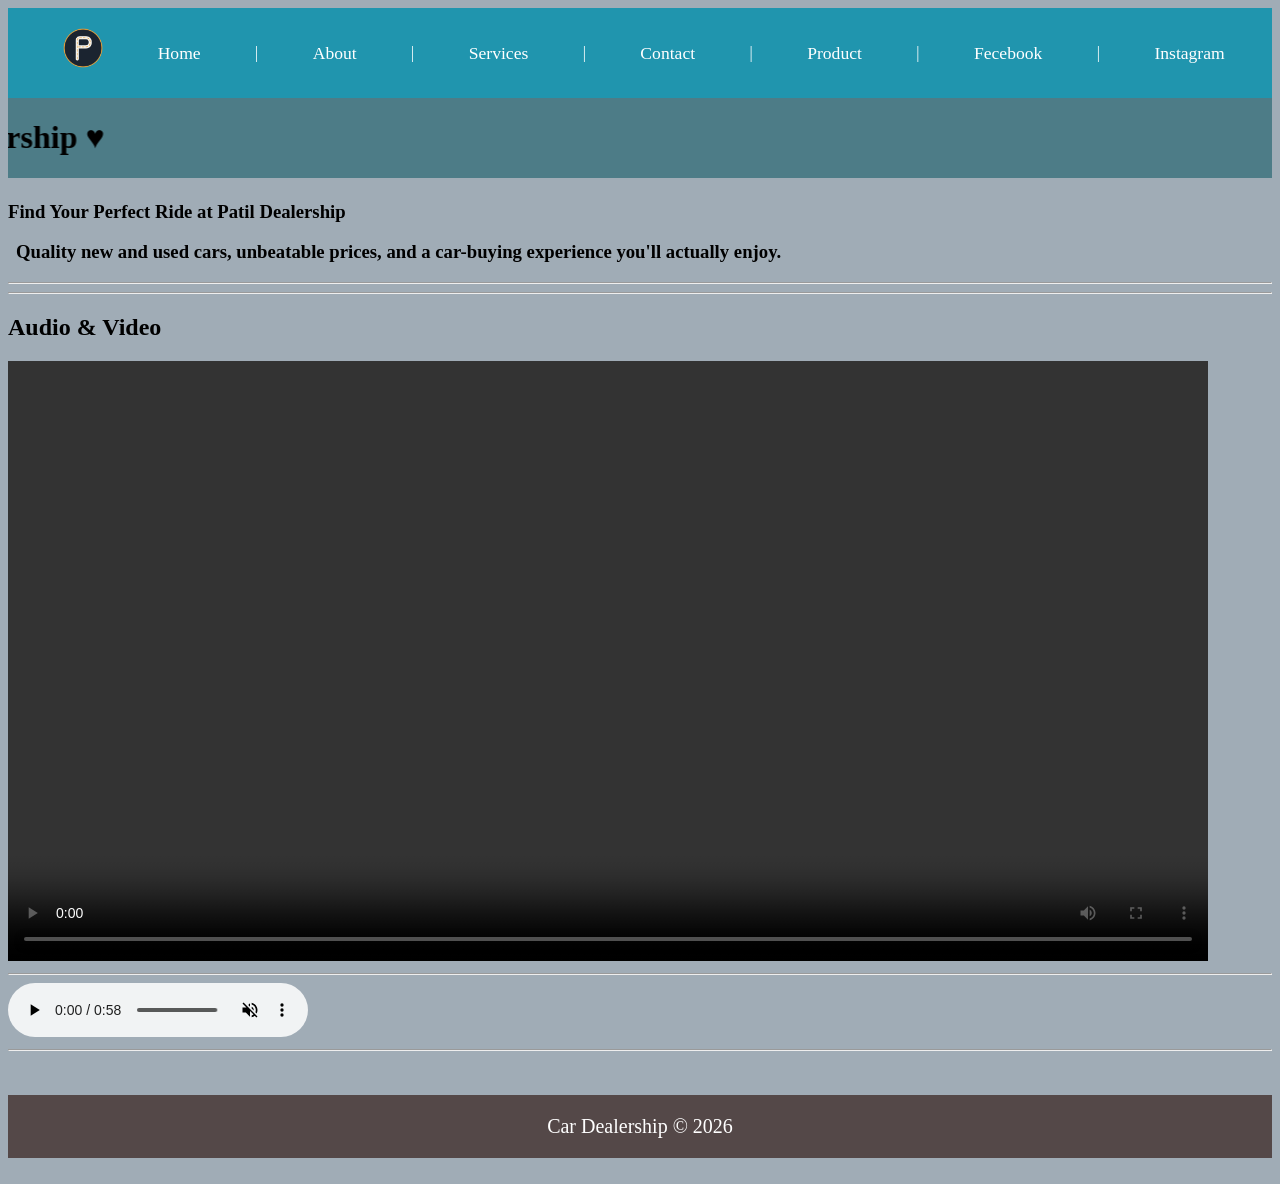
<file: index.html>
<!DOCTYPE html>
<html lang="en">
    <head>
        <title>Index Page</title>
        <link rel="stylesheet" href="css/style.css">
    </head>
    <body>
        <header>
            <nav>
                <img src="images/logo-icon-only.png" alt="logo" style="width:40px;height:40px">
                <a href="index.html">Home</a> |
                <a href="about.html">About</a> |
                <a href="services.html">Services</a> |
                <a href="contact.html">Contact</a> |
                <a href="product.html">Product</a> |
                <a href="https://www.facebook.com/" target="_blank">Fecebook</a>
                |
                <a href="https://www.instagram.com/"
                    target="_blank">Instagram</a>
            </nav>
        </header>
        
        <!-- main start -->
        <main>
            <marquee direction="right" bgcolor="#4d7c87">
                <h1>Patil Dealership &hearts;</h1>
            </marquee>
            <section class="aboutus">
                <article>
                    <h1>Find Your Perfect Ride at Patil Dealership</h1>
                    <h3>Quality new and used cars, unbeatable prices, and a car-buying experience you'll actually enjoy.</h3>
                </article>
            </section>
            <hr><hr>
            <section>
                <h2>Audio & Video</h2>
                <video controls>
                    <source src="docs/Car drifting mp4.mp4" type="video/mp4" />
                </video>
                <hr>
                <audio controls muted>
                    <source src="docs/file_example_MP3_1MG.mp3"
                        type="audio/mp3" />
                </audio>
                <hr>
            </section>
        </main>
        <!-- main end -->
        <br><br>
        <footer>
            <p class="foot">Car Dealership &copy; 2026 </p>
        </footer>
        <br>
    </body>
</html>
</file>
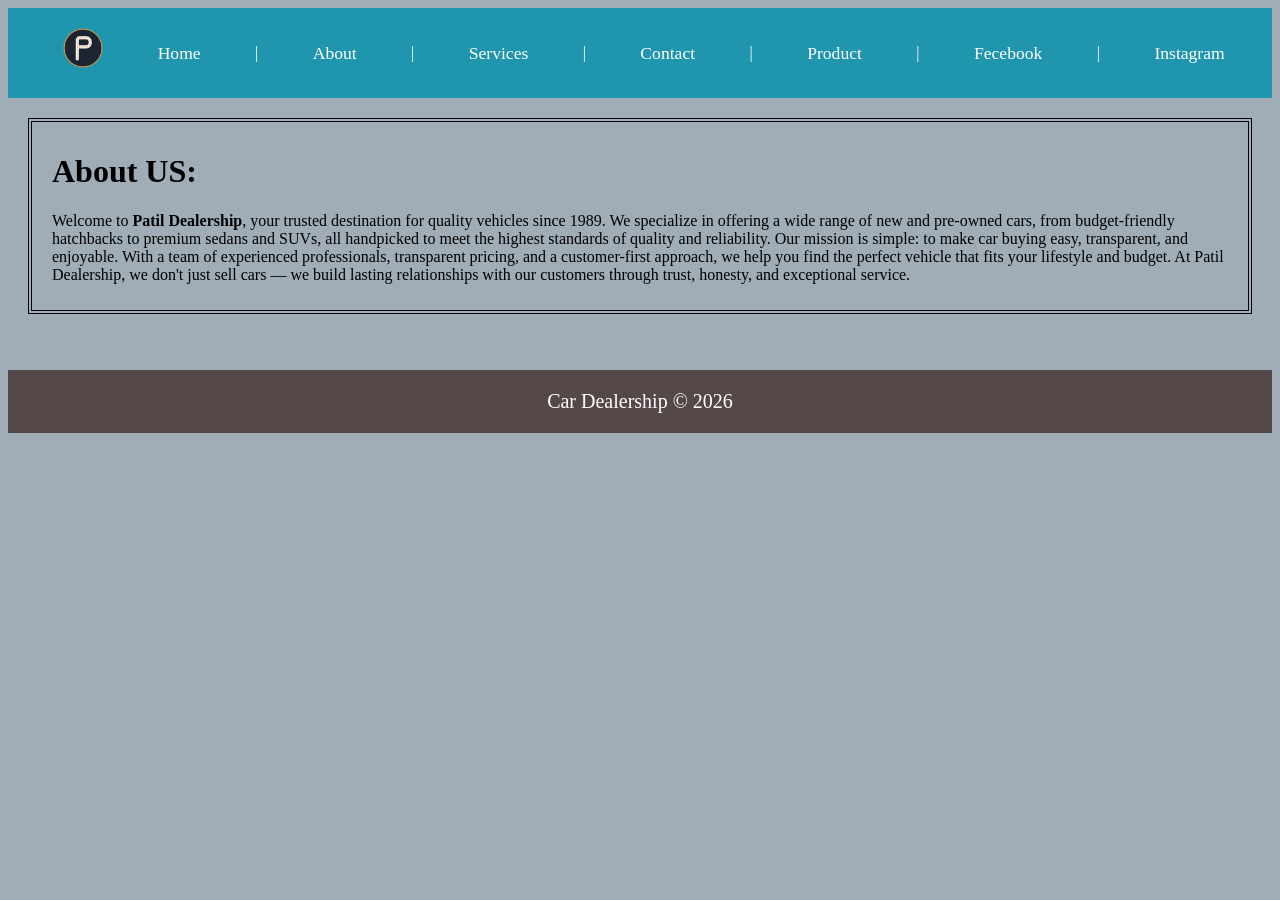
<file: about.html>
<!DOCTYPE html>
<html lang="en">
    <head>
        <meta charset="UTF-8">
        <meta name="viewport" content="width=device-width, initial-scale=1.0">
        <title>about</title>
        <link rel="stylesheet" href="css/style.css">
    </head>
    <body>
        <header>
            <nav>
                <img src="images/logo-icon-only.png" alt="logo"
                    style="width:40px;height:40px">
                <a href="index.html">Home</a> |
                <a href="about.html">About</a> |
                <a href="services.html">Services</a> |
                <a href="contact.html">Contact</a> |
                <a href="product.html">Product</a> |
                <a href="https://www.facebook.com/" target="_blank">Fecebook</a>
                |
                <a href="https://www.instagram.com/"
                    target="_blank">Instagram</a>
            </nav>
        </header>

        <main>
            <div class="b_model">
                <h1> About US: </h1>

                <p> Welcome to <b>Patil Dealership</b>, your trusted destination
                    for
                    quality vehicles since 1989. We specialize in offering a
                    wide
                    range of new and pre-owned cars, from budget-friendly
                    hatchbacks
                    to premium sedans and SUVs, all handpicked to meet the
                    highest
                    standards of quality and reliability.

                    Our mission is simple: to make car buying easy, transparent,
                    and
                    enjoyable. With a team of experienced professionals,
                    transparent
                    pricing, and a customer-first approach, we help you find the
                    perfect vehicle that fits your lifestyle and budget.

                    At Patil Dealership, we don't just sell cars — we build
                    lasting
                    relationships with our customers through trust, honesty, and
                    exceptional service.</p>
            </div>
        </main>
        <br><br>
        <footer>
            <p class="foot">Car Dealership &copy; 2026 </p>
        </footer>
        <br>
    </body>
</html>
</file>
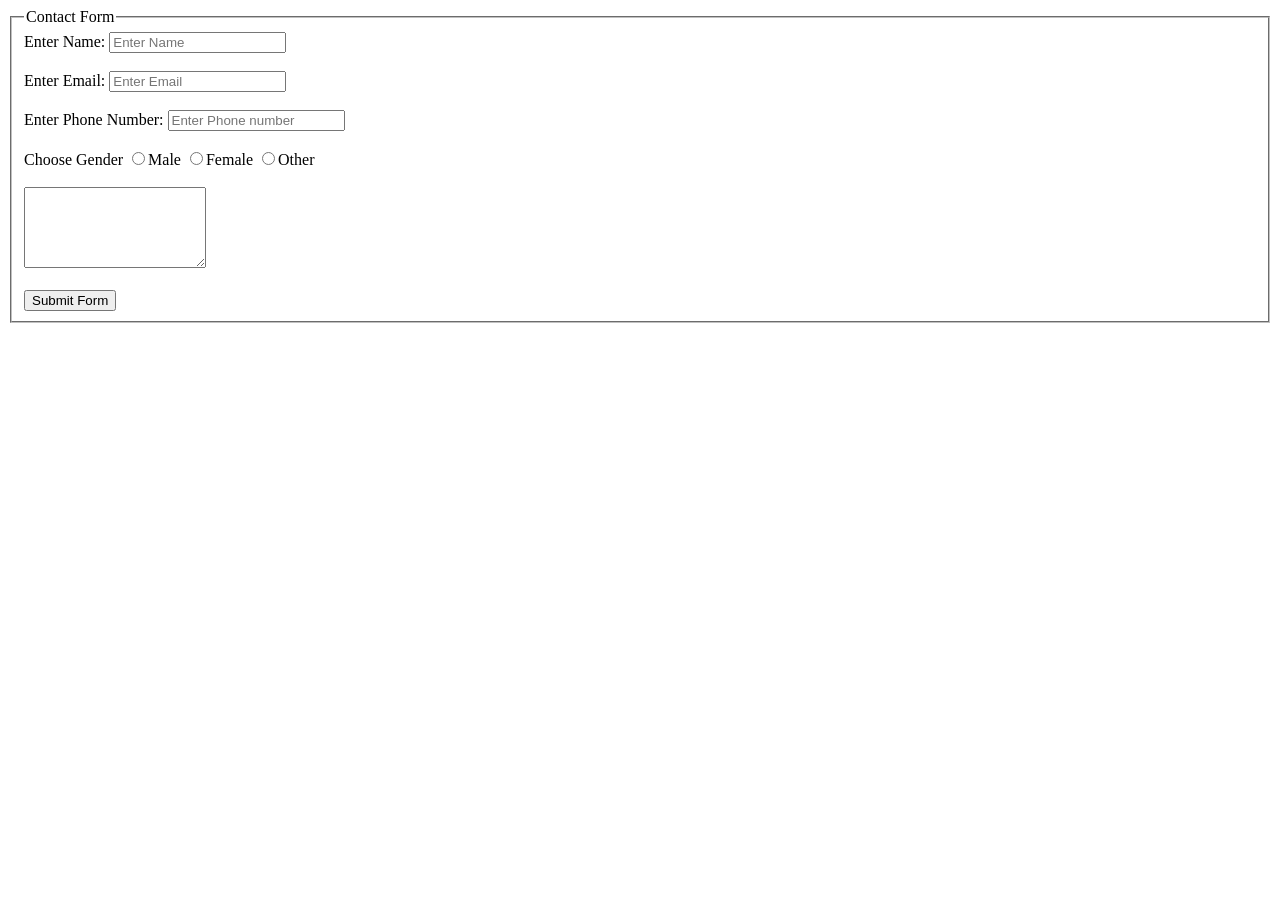
<file: input_legend.html>
<!DOCTYPE html>
<html lang="en">
    <head>
        <meta charset="UTF-8">
        <meta name="viewport" content="width=device-width, initial-scale=1.0">
        <title>Document</title>
    </head>
    <body>
        <fieldset>
            <legend>Contact Form </legend>
            <form>
                <label for="name">Enter Name: </label>
                <input type="text" placeholder="Enter Name" />

                <br><br>
                <label for="email">Enter Email: </label>
                <input type="email" placeholder="Enter Email" />

                <br><br>
                <label for="phone">Enter Phone Number: </label>
                <input type="number" placeholder="Enter Phone number" />

                <br><br>
                <label>Choose Gender</label>
                <input type="radio" name="gender">Male
                <input type="radio" name="gender">Female
                <input type="radio" name="gender">Other

                <br><br>
                <textarea rows="5" cols="20"></textarea>

                <br><br>
                <input type="submit" value="Submit Form">
            </form>
        </fieldset>
    </body>
</html>
</file>
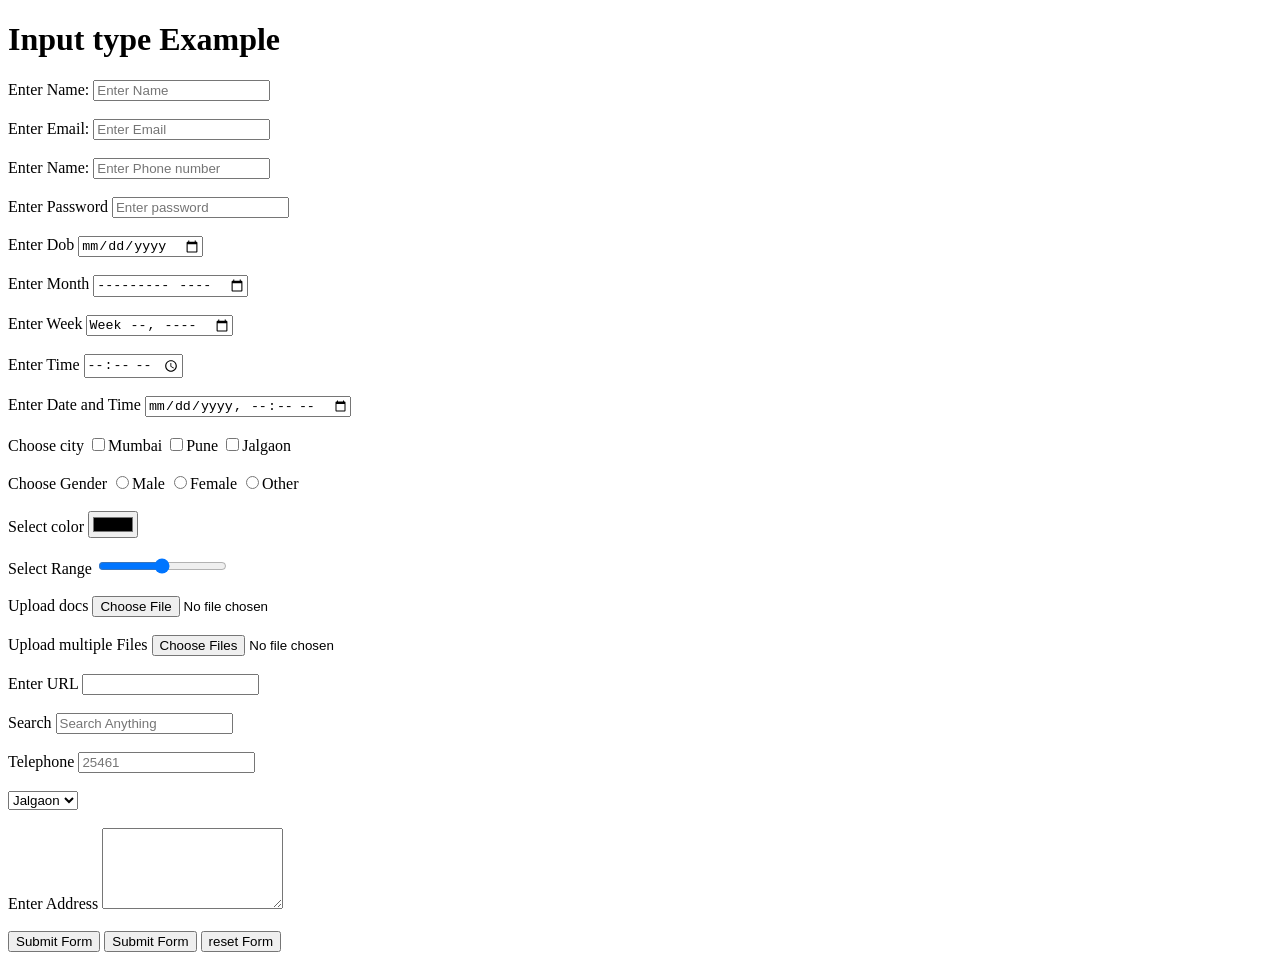
<file: input_type.html>
<!DOCTYPE html>
<html lang="en">
    <head>
        <meta charset="UTF-8">
        <meta name="viewport" content="width=device-width, initial-scale=1.0">
        <title>Input Type Example</title>
    </head>
    <body>
        <h1>Input type Example</h1>
        <form>
            <label for="name">Enter Name: </label>
            <input type="text" placeholder="Enter Name" />

            <br><br>
            <label for="email">Enter Email: </label>
            <input type="email" placeholder="Enter Email" />

            <br><br>
            <label for="phone">Enter Name: </label>
            <input type="number" placeholder="Enter Phone number" />

            <br><br>
            <label for="password">Enter Password</label>
            <input type="password" placeholder="Enter password" />

            <br><br>
            <label for="dob">Enter Dob</label>
            <input type="date" />

            <br><br>
            <label for="month">Enter Month</label>
            <input type="month" />

            <br><br>
            <label for="week">Enter Week</label>
            <input type="week" />

            <br><br>
            <label for="time">Enter Time</label>
            <input type="time" />

            <br><br>
            <label for="date&time">Enter Date and Time</label>
            <input type="datetime-local" />

            <br><br>
            <label>Choose city</label>
            <input type="checkbox">Mumbai
            <input type="checkbox">Pune
            <input type="checkbox">Jalgaon

            <br><br>
            <label>Choose Gender</label>
            <input type="radio" name="gender">Male
            <input type="radio" name="gender">Female
            <input type="radio" name="gender">Other

            <br><br>
            <label>Select color</label>
            <input type="color">

            <br><br>
            <label>Select Range</label>
            <input type="range">

            <br><br>
            <label>Upload docs</label>
            <input type="file">

            <br><br>
            <label>Upload multiple Files</label>
            <input type="file" multiple>

            <br><br>
            <label>Enter URL</label>
            <input type="url">

            <br><br>
            <label>Search</label>
            <input type="search" placeholder="Search Anything">

            <br><br>
            <label for>Telephone</label>
            <input type="tel" placeholder="25461">

            <br><br>
            <select name id>
                <option value>Jalgaon</option>
                <option value>Mumbai</option>
                <option value>Pune</option>
            </select>

            <br><br>
            <label for>Enter Address</label>
            <textarea rows="5" cols="20"></textarea>

            <br><br>
            <input type="submit" value="Submit Form">
            <input type="submit" value="Submit Form">
            <input type="reset" value="reset Form">
        </form>
    </body>
</html>
</file>
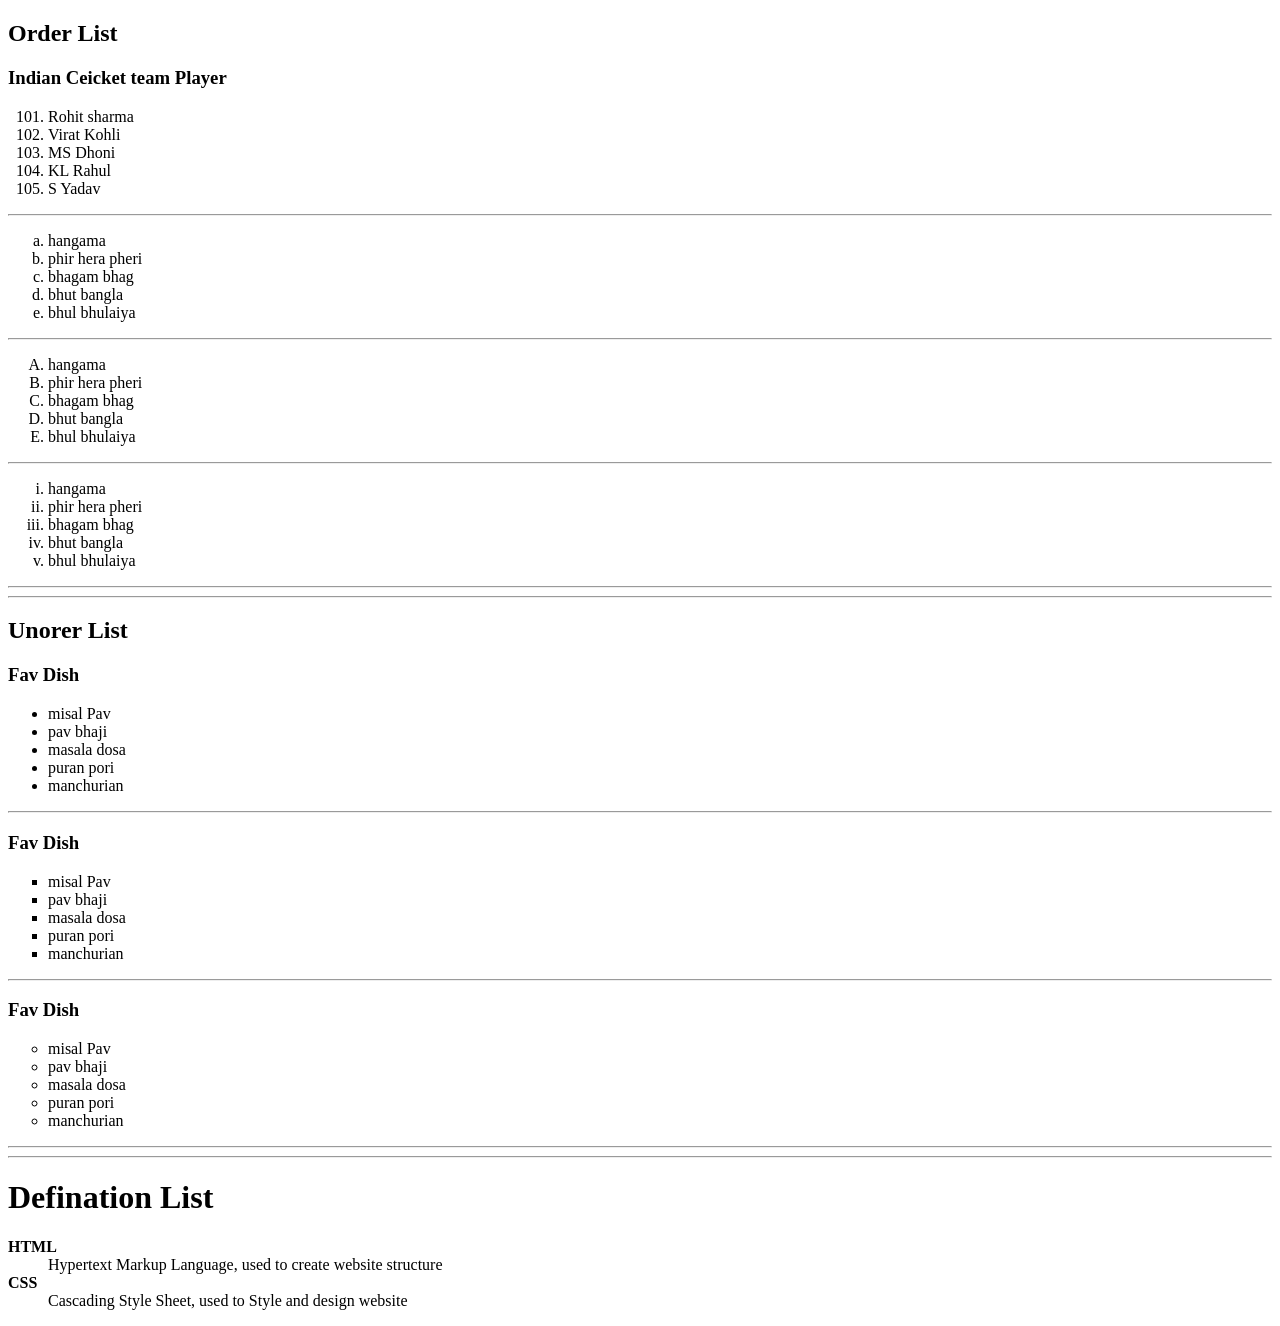
<file: list_types.html>
<!DOCTYPE html>
<html lang="en">
    <head>
        <meta charset="UTF-8">
        <meta name="viewport" content="width=device-width, initial-scale=1.0">
        <title>List Types</title>
    </head>
    <body>
        <!-- order list example -->
        <h2>Order List</h2>
        <h3>Indian Ceicket team Player</h3>
        <ol type="1" start="101">
            <li>Rohit sharma</li>
            <li>Virat Kohli</li>
            <li>MS Dhoni</li>
            <li>KL Rahul</li>
            <li>S Yadav</li>
        </ol>
        <hr>
        <ol type="a">
            <li>hangama</li>
            <li>phir hera pheri</li>
            <li>bhagam bhag</li>
            <li>bhut bangla</li>
            <li>bhul bhulaiya</li>
        </ol>
        <hr>
        <ol type="A">
            <li>hangama</li>
            <li>phir hera pheri</li>
            <li>bhagam bhag</li>
            <li>bhut bangla</li>
            <li>bhul bhulaiya</li>
        </ol>
        <hr>
        <ol type="i">
            <li>hangama</li>
            <li>phir hera pheri</li>
            <li>bhagam bhag</li>
            <li>bhut bangla</li>
            <li>bhul bhulaiya</li>
        </ol>
        <hr>
        <hr>
        <!-- Unorder List Example -->
        <h2>Unorer List</h2>
        <h3>Fav Dish</h3>
        <ul>
            <li>misal Pav</li>
            <li>pav bhaji</li>
            <li>masala dosa</li>
            <li>puran pori</li>
            <li>manchurian</li>
        </ul>
        <hr>
        <h3>Fav Dish</h3>
        <ul type="square">
            <li>misal Pav</li>
            <li>pav bhaji</li>
            <li>masala dosa</li>
            <li>puran pori</li>
            <li>manchurian</li>
        </ul>
        <hr>
        <h3>Fav Dish</h3>
        <ul type="circle">
            <li>misal Pav</li>
            <li>pav bhaji</li>
            <li>masala dosa</li>
            <li>puran pori</li>
            <li>manchurian</li>
        </ul>
        <hr><hr>
        <!-- DEfination List -->
        <h1>Defination List</h1>
        <dl>
            <dt><b>HTML</b></dt>
            <dd>Hypertext Markup Language, used to create website structure</dd>

            <dt><b>CSS</b></dt>
            <dd>Cascading Style Sheet, used to Style and design website</dd>
        </dl>
    </body>
</html>
</file>
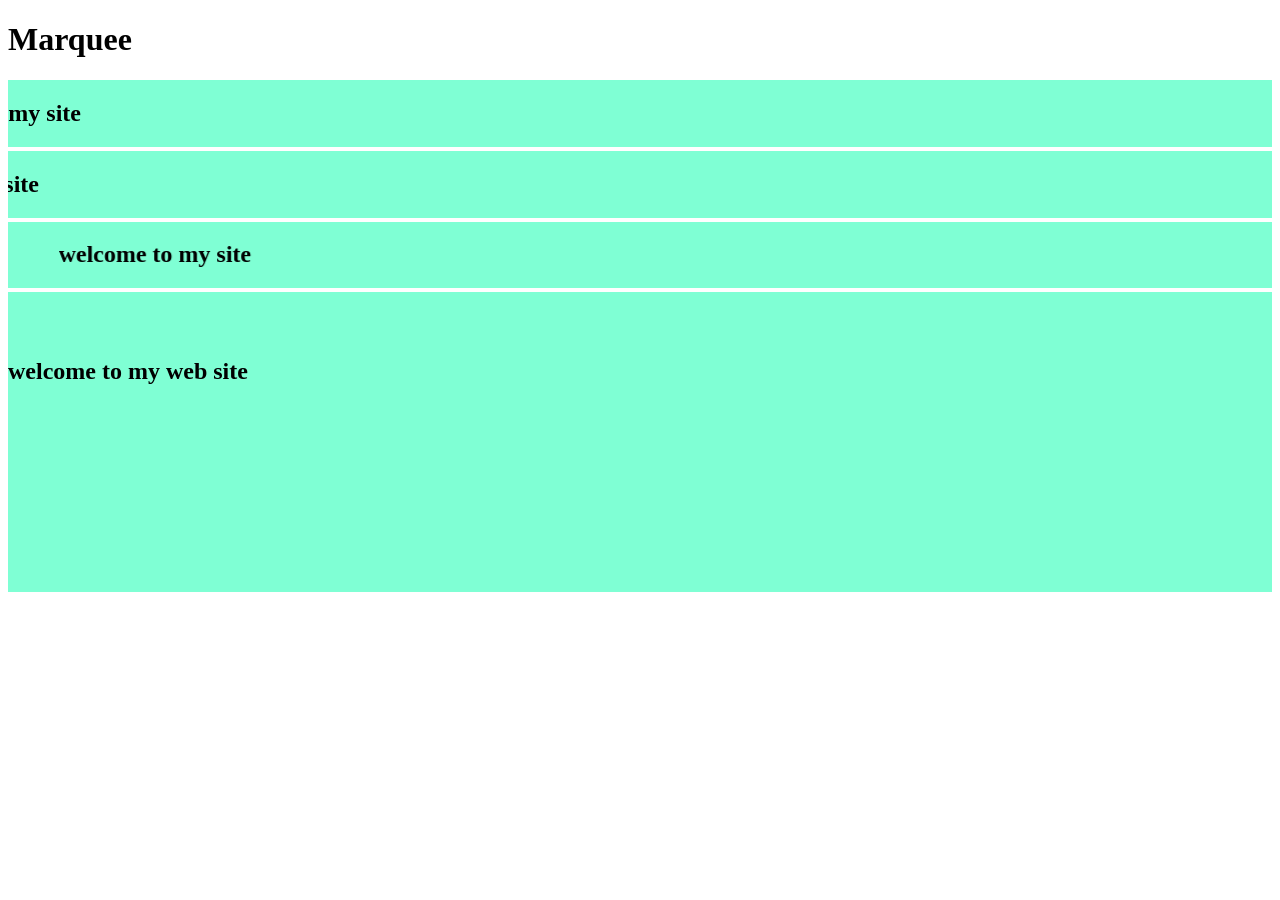
<file: marquee.html>
<!DOCTYPE html>
<html lang="en">
<head>
    <meta charset="UTF-8">
    <meta name="viewport" content="width=device-width, initial-scale=1.0">
    <title>marquee </title>
</head>
<body>
    <h1>Marquee </h1>
    <marquee direction="right" bgcolor="aquamarine">
        <h2>welcome to my site</h2>
    </marquee>
    <marquee direction="right" scrolldelay="200" bgcolor="aquamarine">
        <h2>welcome to my site</h2>
    </marquee>
    <marquee direction="right" scrollamount="20" bgcolor="aquamarine">
        <h2>welcome to my site</h2>
    </marquee>
    <marquee direction="down" bgcolor="aquamarine" height="300px">
        <h2>welcome to my web site</h2>
    </marquee>
</body>
</html>
</file>
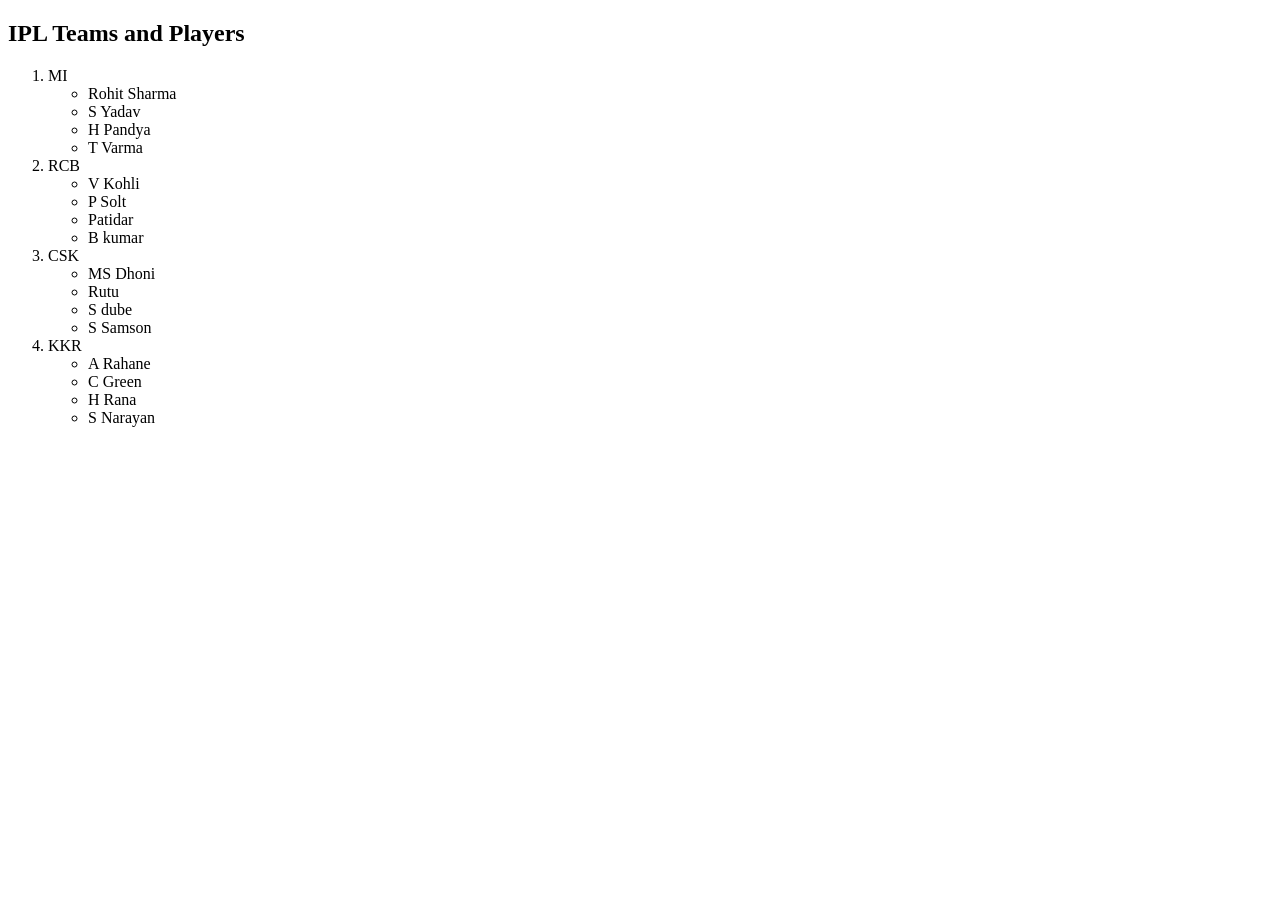
<file: Nested_list.html>
<!DOCTYPE html>
<html lang="en">
    <head>
        <meta charset="UTF-8">
        <meta name="viewport" content="width=device-width, initial-scale=1.0">
        <title>nested list</title>
    </head>
    <body>
        <div class="header">
            <header>
                <h2>IPL Teams and Players</h2>
            </header>
        </div>
        <!-- HW - nested list -->
        <ol>
            <li>MI
                <ul>
                    <li>Rohit Sharma</li>
                    <li>S Yadav</li>
                    <li>H Pandya</li>
                    <li>T Varma</li>
                </ul>
            </li>
            <li>RCB
                <ul>
                    <li>V Kohli</li>
                    <li>P Solt</li>
                    <li>Patidar</li>
                    <li>B kumar</li>
                </ul>
            </li>
            <li>CSK
                <ul>
                    <li>MS Dhoni</li>
                    <li>Rutu</li>
                    <li>S dube</li>
                    <li>S Samson</li>
                </ul>
            </li>
            <li>KKR
                <ul>
                    <li>A Rahane</li>
                    <li>C Green</li>
                    <li>H Rana</li>
                    <li>S Narayan</li>
                </ul>
            </li>
        </ol>
    </body>
</html>
</file>
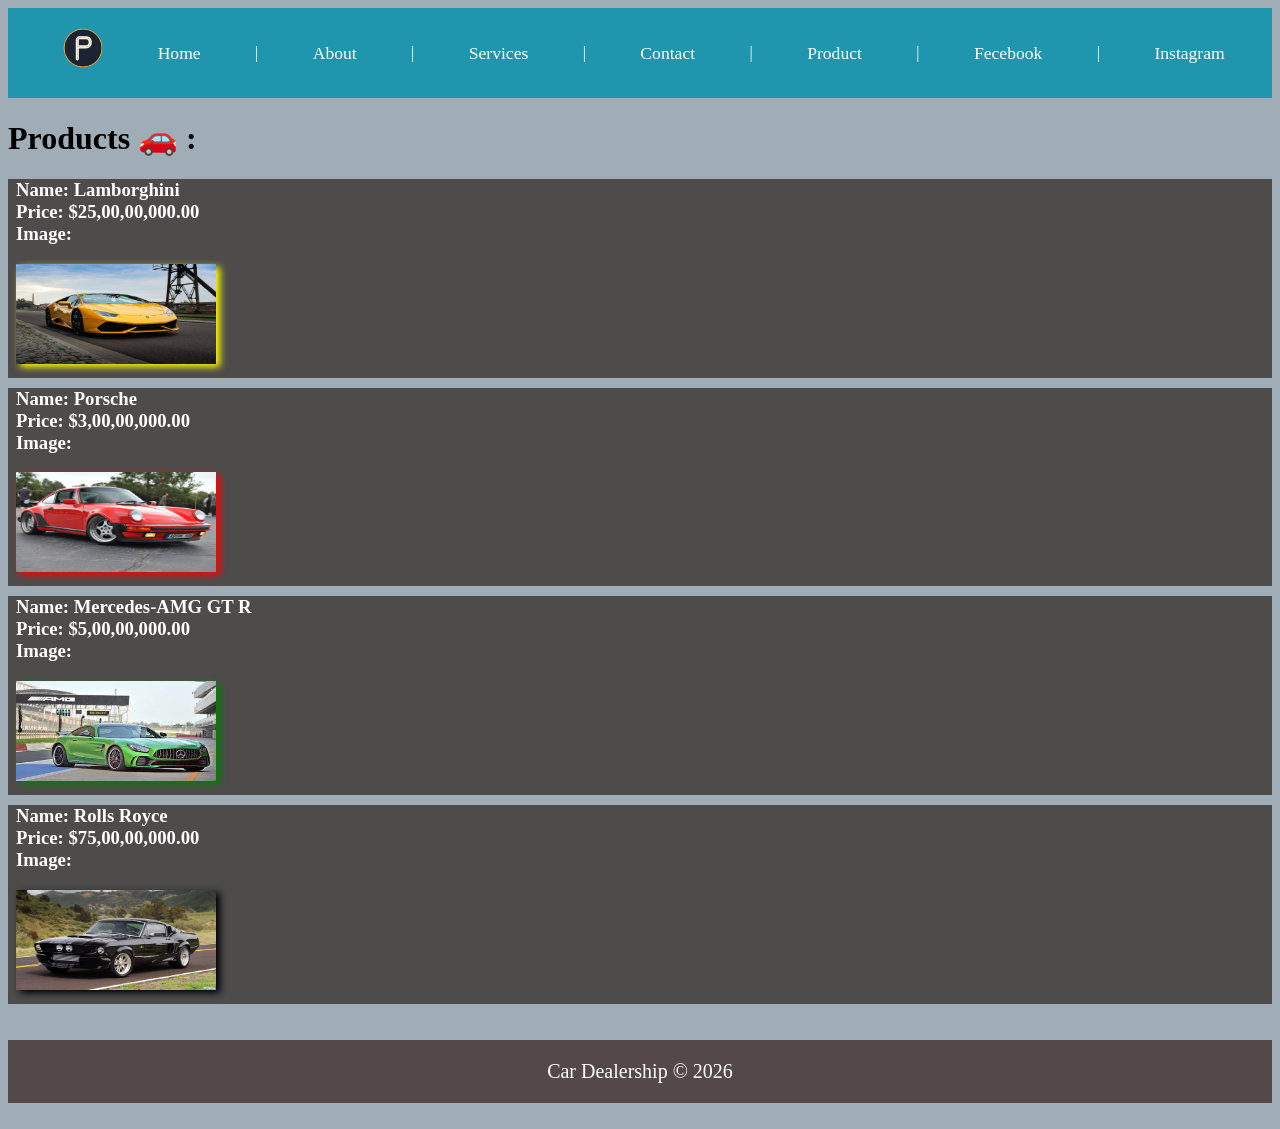
<file: product.html>
<!DOCTYPE html>
<html lang="en">
    <head>
        <meta charset="UTF-8">
        <meta name="viewport" content="width=device-width, initial-scale=1.0">
        <title>product</title>
        <link rel="stylesheet" href="css/style.css">
    </head>
    <body>
        <header>
            <nav>
                <img src="images/logo-icon-only.png" alt="logo" style="width:40px;height:40px">
                <a href="index.html">Home</a> |
                <a href="about.html">About</a> |
                <a href="services.html">Services</a> |
                <a href="contact.html">Contact</a> |
                <a href="product.html">Product</a> |
                <a href="https://www.facebook.com/" target="_blank">Fecebook</a>
                |
                <a href="https://www.instagram.com/"
                    target="_blank">Instagram</a>
            </nav>
        </header>
        <h1>Products &#128663; :</h1>
        <main>
                <div class="product1">
                    <h3>Name: Lamborghini <br>Price: $25,00,00,000.00 <br> Image:</h3>
                    <img src="images/lamborghini.jpg" alt="lamborghini img"
                    width="100%">
                </div>
                <div class="product2">
                    <h3>Name: Porsche <br>Price: $3,00,00,000.00 <br> Image:</h3>
                    <img src="images/porsche.jpg" alt="porsche img"
                    width="100%">
                </div>
                <div class="product3">
                    <h3>Name: Mercedes-AMG GT R <br>Price: $5,00,00,000.00 <br> Image:</h3>
                    <img src="images/Mercedes-AMG GT R.jpg"
                    alt="mercedes gtr img" width="100%">
                </div>
                <div class="product4">
                    <h3>Name: Rolls Royce <br>Price: $75,00,00,000.00 <br> Image:</h3>
                    <img src="images/ford mustang.jpg" alt="ford mustang"
                    width="100%">
                </div>
                
            </section>
        </main>
        <br><br>
        <footer>
            <p class="foot">Car Dealership &copy; 2026 </p>
        </footer>
        <br>
    </body>
</html>
</file>
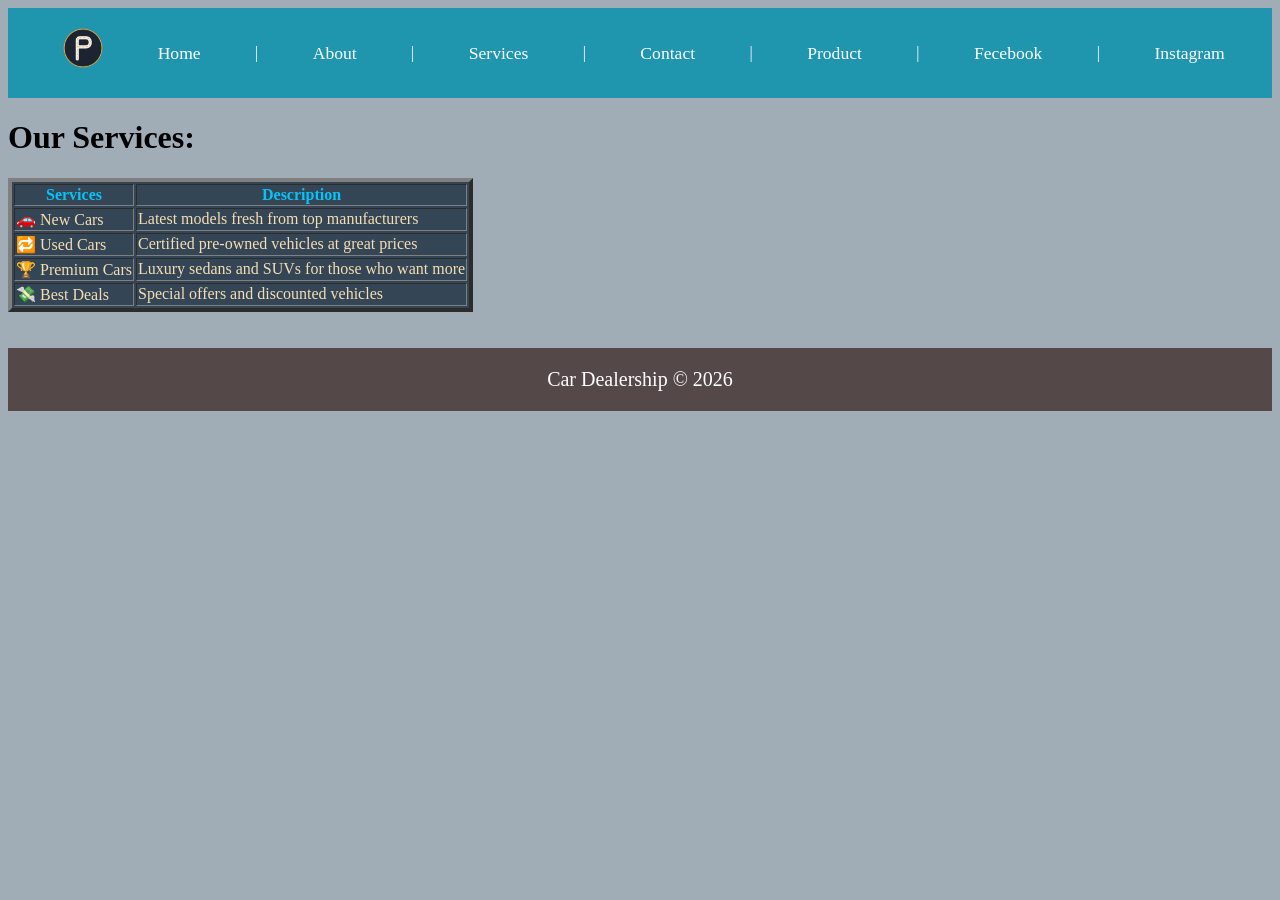
<file: services.html>
<!DOCTYPE html>
<html lang="en">
    <head>
        <meta charset="UTF-8">
        <meta name="viewport" content="width=device-width, initial-scale=1.0">
        <title>services</title>
        <link rel="stylesheet" href="css/style.css">
    </head>
    <body>
        <header>
            <nav>
                <img src="images/logo-icon-only.png" alt="logo" style="width:40px;height:40px">
                <a href="index.html">Home</a> |
                <a href="about.html">About</a> |
                <a href="services.html">Services</a> |
                <a href="contact.html">Contact</a> |
                <a href="product.html">Product</a> |
                <a href="https://www.facebook.com/" target="_blank">Fecebook</a>
                |
                <a href="https://www.instagram.com/"
                    target="_blank">Instagram</a>
            </nav>
        </header>
        <h1>Our Services:</h1>
        <table border="4">
            <thead>
                <tr>
                    <th> Services </th>
                    <th>Description</th>
                </tr>
            </thead>
            <tbody>
                <tr>
                    <td>&#x1F697; New Cars</td>
                    <td> Latest models fresh from top manufacturers </td>
                </tr>
                <tr>
                    <td>🔁 Used Cars</td>
                    <td> Certified pre-owned vehicles at great prices </td>
                </tr>
                <tr>
                    <td>&#x1F3C6; Premium Cars</td>
                    <td> Luxury sedans and SUVs for those who want more </td>
                </tr>
                <tr>
                    <td> &#x1F4B8; Best Deals</td>
                    <td> Special offers and discounted vehicles </td>
            </tbody>
        </table>
        <br><br>
        <footer>
            <p class="foot">Car Dealership &copy; 2026 </p>
        </footer>
        <br>
    </body>
</html>
</file>
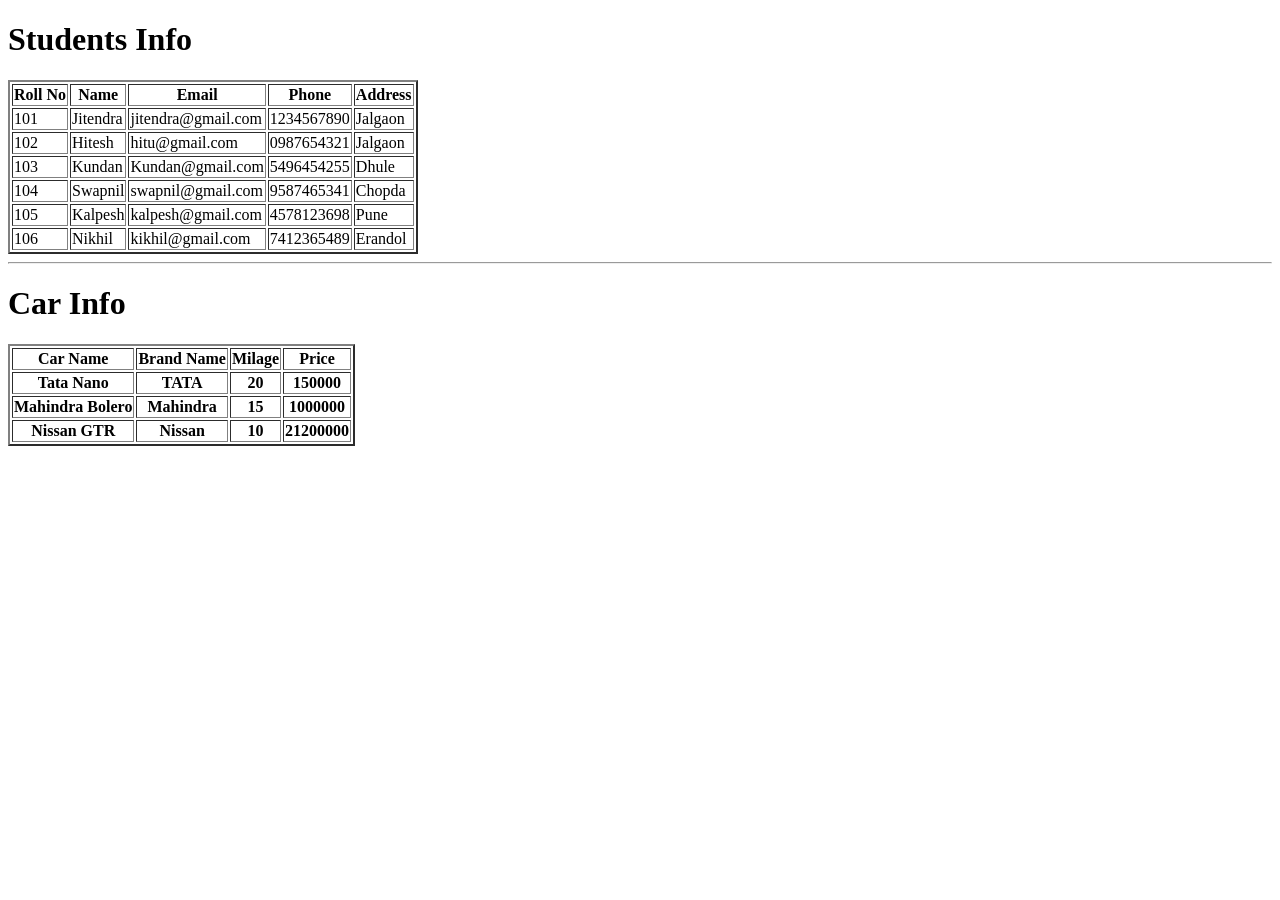
<file: table.html>
<!DOCTYPE html>
<html lang="en">
    <head>
        <meta charset="UTF-8">
        <meta name="viewport" content="width=device-width, initial-scale=1.0">
        <title>Table Example</title>
    </head>
    <body>
        <h1>Students Info</h1>
        <table border="2">
            <thead>
                <tr>
                    <th>Roll No</th>
                    <th>Name</th>
                    <th>Email</th>
                    <th>Phone</th>
                    <th>Address</th>
                </tr>
            </thead>
            <tbody>
                <tr>
                    <td>101</td>
                    <td>Jitendra </td>
                    <td>jitendra@gmail.com </td>
                    <td>1234567890</td>
                    <td>Jalgaon</td>
                </tr>
                <tr>
                    <td>102</td>
                    <td>Hitesh </td>
                    <td>hitu@gmail.com </td>
                    <td>0987654321</td>
                    <td>Jalgaon</td>
                </tr>
                <tr>
                    <td>103</td>
                    <td>Kundan </td>
                    <td>Kundan@gmail.com </td>
                    <td>5496454255</td>
                    <td>Dhule</td>
                </tr>
                <tr>
                    <td>104</td>
                    <td>Swapnil </td>
                    <td>swapnil@gmail.com </td>
                    <td>9587465341</td>
                    <td>Chopda</td>
                </tr>
                <tr>
                    <td>105</td>
                    <td>Kalpesh </td>
                    <td>kalpesh@gmail.com </td>
                    <td>4578123698</td>
                    <td>Pune</td>
                </tr>
                <tr>
                    <td>106</td>
                    <td>Nikhil </td>
                    <td>kikhil@gmail.com </td>
                    <td>7412365489</td>
                    <td>Erandol</td>
                </tr>
            </tbody>
        </table>
        <hr>

        <!-- Task -->
        <h1>Car Info</h1>
        <table border="2">
            <thead>
                <tr>
                    <th>Car Name</th>
                    <th>Brand Name</th>
                    <th>Milage</th>
                    <th>Price</th>
                </tr>
            </thead>
            <tbody>
                <tr>
                    <th>Tata Nano</th>
                    <th>TATA</th>
                    <th>20</th>
                    <th>150000</th>
                </tr>
                <tr>
                    <th>Mahindra Bolero</th>
                    <th>Mahindra</th>
                    <th>15</th>
                    <th>1000000</th>
                </tr>
                <tr>
                    <th>Nissan GTR</th>
                    <th>Nissan</th>
                    <th>10</th>
                    <th>21200000</th>
                </tr>
            </tbody>
        </table>
    </body>
</html>
</file>
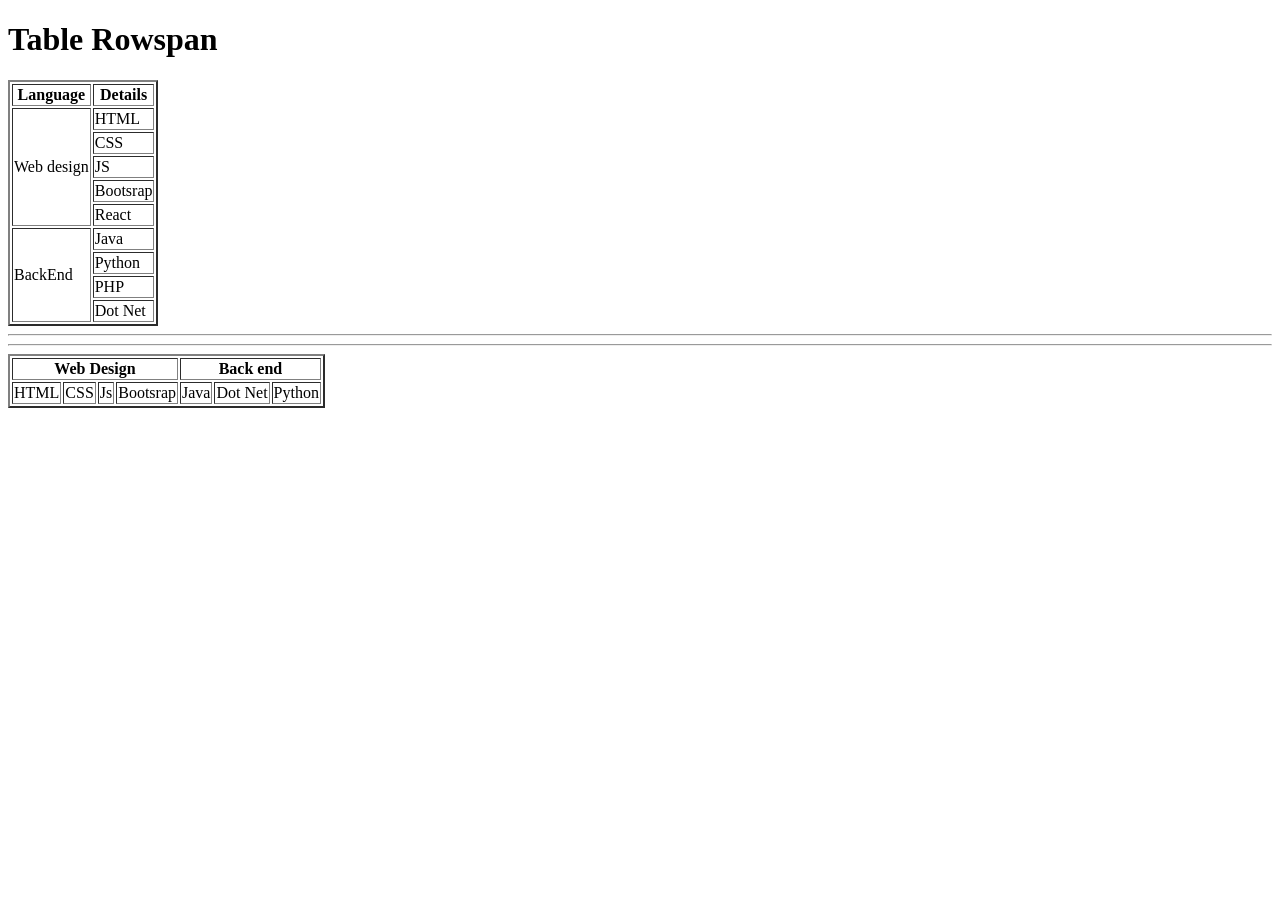
<file: table_example.html>
<!DOCTYPE html>
<html lang="en">
    <head>
        <meta charset="UTF-8">
        <meta name="viewport" content="width=device-width, initial-scale=1.0">
        <title>table Example 2</title>
    </head>
    <body>
        <h1>Table Rowspan </h1>
        <table border="2">
            <thead>
                <tr>
                    <th>Language</th>
                    <th>Details</th>
                </tr>
            </thead>
            <tbody>
                <tr>
                    <td rowspan="5">Web design</td>
                    <td>HTML</td>
                </tr>
                <tr>
                    <td>CSS</td>
                </tr>
                <tr>
                    <td>JS</td>
                </tr>
                <tr>
                    <td>Bootsrap</td>
                </tr>
                <tr>
                    <td>React</td>
                </tr>
                <tr>
                    <td rowspan="4">BackEnd</td>
                    <td>Java</td>
                </tr>
                <tr>
                    <td>Python</td>
                </tr>
                <tr>
                    <td>PHP</td>
                </tr>
                <tr>
                    <td>Dot Net</td>
                </tr>
            </tbody>
        </table>
        <hr>
        <hr>

        <table border="2">
            <thead>
                <tr>
                    <th colspan="4">Web Design</th>
                    <th colspan="3">Back end</th>
                </tr>
            </thead>
            <tbody>
                <tr>
                    <td>HTML</td>
                    <td>CSS</td>
                    <td>Js</td>
                    <td>Bootsrap</td>
                    <td>Java</td>
                    <td>Dot Net</td>
                    <td>Python</td>
                </tr>
            </tbody>
        </table>

    </body>
</html>
</file>
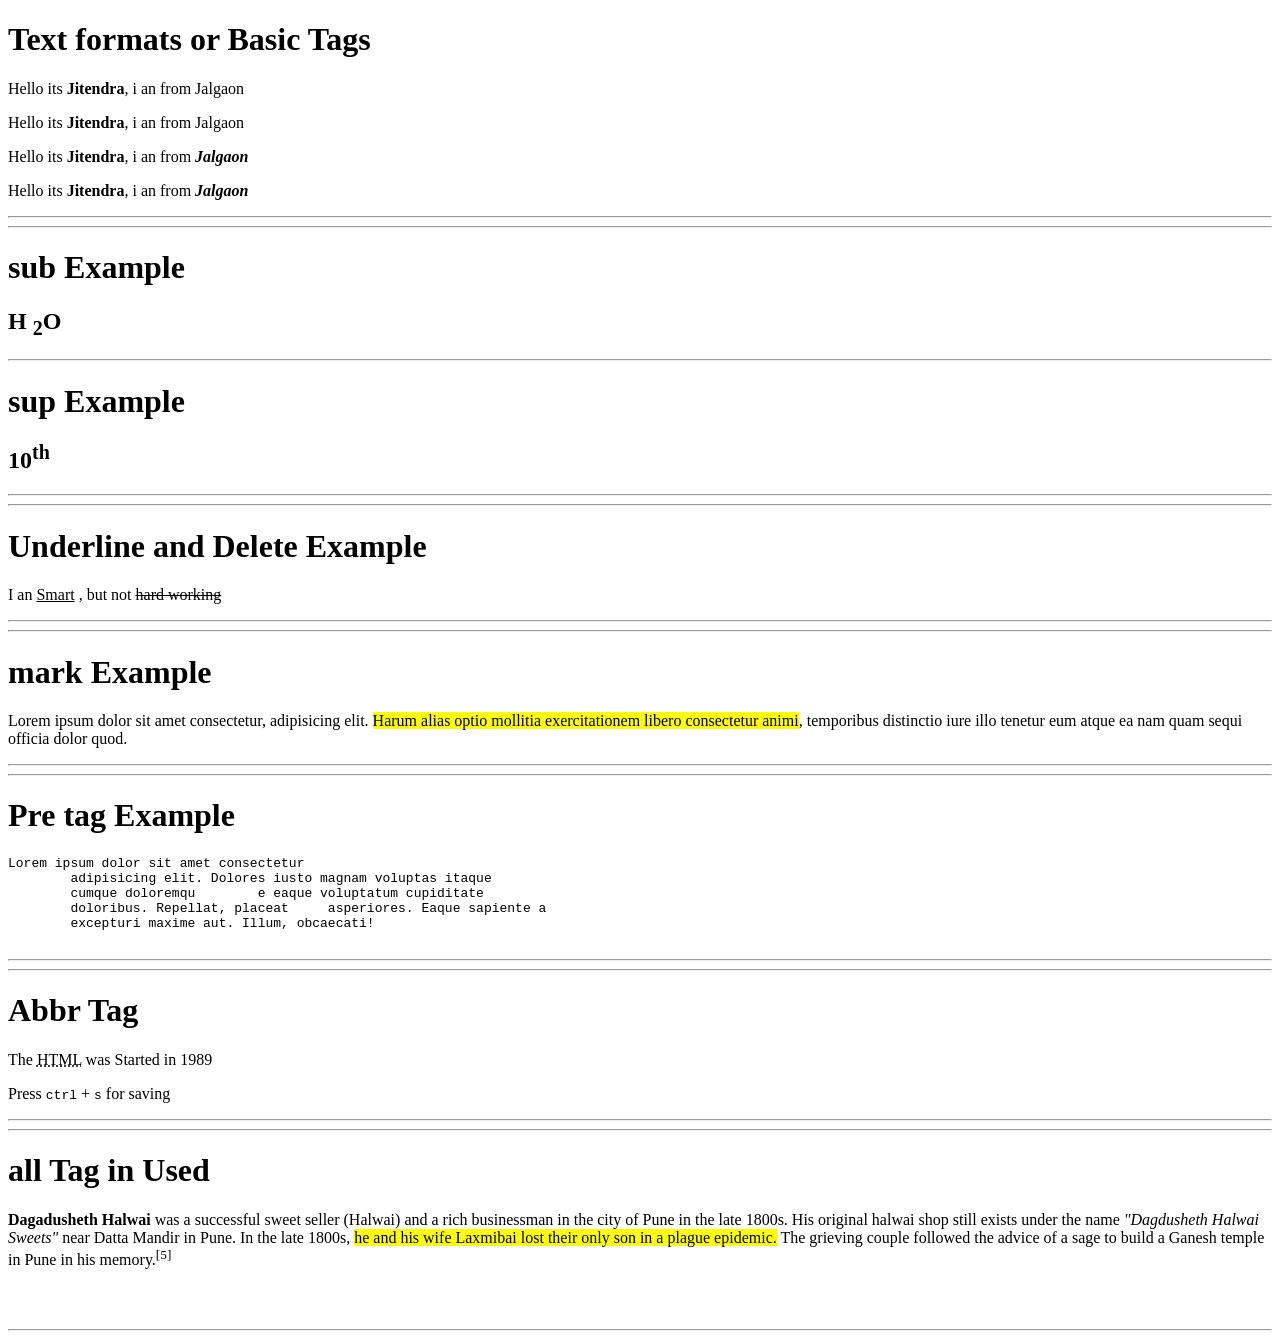
<file: text_format.html>
<!DOCTYPE html>
<html lang="en">
    <head>
        <title>Document</title>
    </head>
    <body>
        <h1>Text formats or Basic Tags</h1>
        <p>Hello its <b>Jitendra</b>, i an from Jalgaon</p>
        <p>Hello its <b>Jitendra</b>, i an from Jalgaon</p>

        <p>Hello its <strong>Jitendra</strong>, i an from
            <i><b>Jalgaon</b></i></p>
        <p>Hello its <strong>Jitendra</strong>, i an from
            <em><strong>Jalgaon</strong></em></p>
        <hr><hr>

        <h1>sub Example</h1>
        <h2>H <sub>2</sub>O</h2>
        <hr>
        <h1>sup Example</h1>
        <h2>10<sup>th</sup></h2>
        <hr><hr>

        <h1>Underline and Delete Example</h1>
        <p>I an <u>Smart</u> , but not <del>hard working</del></p>
        <hr><hr>

        <h1>mark Example</h1>
        <p>Lorem ipsum dolor sit amet consectetur, adipisicing elit. <mark>Harum
                alias optio mollitia exercitationem libero consectetur
                animi</mark>,
            temporibus distinctio iure illo tenetur eum atque ea nam quam sequi
            officia dolor quod.
        </p>
        <hr><hr>

        <h1>Pre tag Example</h1>
        <pre>Lorem ipsum dolor sit amet consectetur 
        adipisicing elit. Dolores iusto magnam voluptas itaque 
        cumque doloremqu        e eaque voluptatum cupiditate 
        doloribus. Repellat, placeat     asperiores. Eaque sapiente a 
        excepturi maxime aut. Illum, obcaecati!
        </pre>
        <hr><hr>

        <h1>Abbr Tag</h1>
        <p>The <abbr title="Hypertext markup Languege">HTML</abbr> was Started
            in 1989</p>
        <p>Press <kbd>ctrl</kbd> + <kbd>s</kbd> for saving</p>
        <hr><hr>

        <h1>all Tag in Used</h1>
        <p><b>Dagadusheth Halwai</b> was a successful sweet seller (Halwai) and
            a rich businessman in the city of Pune in the late 1800s.
            His original halwai shop still exists under the name
            <i>"Dagdusheth Halwai Sweets"</i> near Datta Mandir in Pune. In the
            late 1800s,
            <mark>he and his wife Laxmibai lost their only son in a plague
                epidemic.</mark>
            The grieving couple followed the advice of a sage to build a Ganesh
            temple in Pune in his memory.<sup>[5]</sup> </p>
        <br><br>
        <hr>
    </body>
</html>
</file>
<file: css/style.css>
body {
    color: black;
    background-color: rgb(160, 172, 182);
    font-family: 'Times New Roman', Times, serif;
}

/* Header start */
header {
    background-color: #2095ae;
    color: #fff;
    padding: 20px;
    text-align: center;
    position: sticky;
    top: 0px;
}

nav {
    display: flex;
    justify-content: space-around;
    align-items: center;
    background-color: #2095ae;
    color: #fff;
}

a {
    color: #fff;
    background-color: #2095ae;
}

a:link {
    color: #fff;
    font-size: 1.1rem;
    text-decoration: none;
}

/* Header end */

/* index start */

video {
    height: 600px;
}

/* index end */

/* About Start */

.b_model {
    border: 4px double;
    margin: 20px;
    padding: 10px 20px 10px 20px;
}

/* About End */

/* services start */
table {
    color: wheat;
    background-color: rgb(52, 69, 86);
}

table th {
    color: rgb(6, 196, 248);
}

/* services end */

/* contact form start*/

.contact_form {
    background-color: rgb(78, 75, 75);
}

form {
    color: white;
}

input {
    background-color: rgb(11, 20, 20);
    color: aliceblue;
}

/* contact form end */

/* pruduct start */

h3 {
    margin-top: 10px;
    margin-left: 0.5rem;
}

img {
    height: 100px;
    width: 200px;
    margin-left: 0.5rem;
    margin-bottom: 10px;
}

.product1 {
    color: #fff;
    background-color: rgb(78, 75, 75);
}

.product1 img {
    box-shadow: 4px 3px 7px yellow;
}

.product2 {
    color: #fff;
    background-color: rgb(78, 75, 75);
}

.product2 img {
    box-shadow: 4px 3px 7px red;

}

.product3 {
    color: #fff;
    background-color: rgb(78, 75, 75);
}

.product3 img {
    box-shadow: 4px 3px 7px green;

}

.product4 {
    color: #fff;
    background-color: rgb(78, 75, 75);
}

.product4 img {
    box-shadow: 4px 3px 7px black;
}


/* pruduct start */

footer {
    text-align: center;
    background-color: rgb(84, 72, 72);
    color: #fff;
    padding: 0.02px;
    font-size: 20px;
}
</file>
